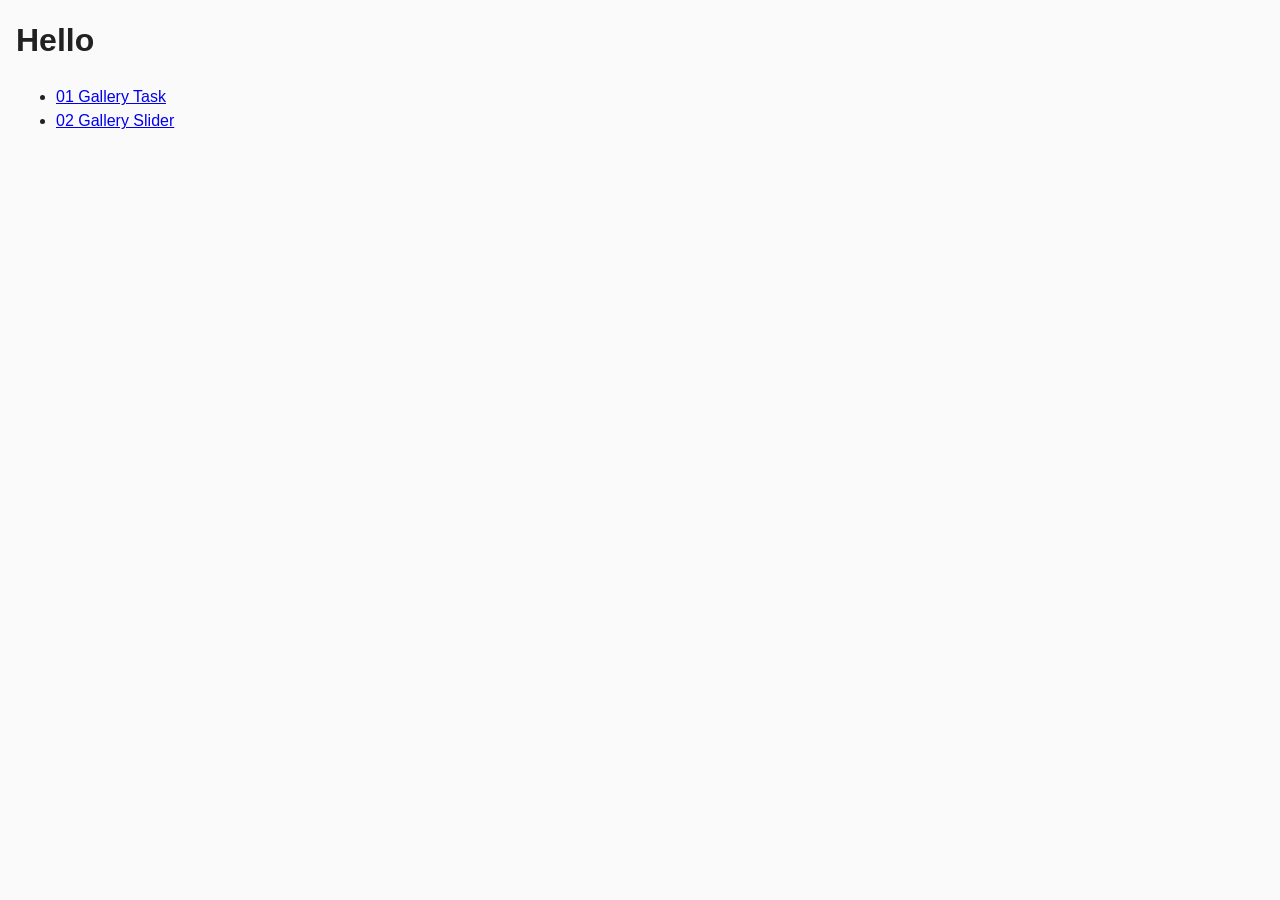
<file: index.html>
<html lang="en">
<head>
    <meta charset="UTF-8">
    <meta name="viewport" content="width=device-width, initial-scale=1.0">
    <title>Document</title>

    <link rel="stylesheet" href="css/common.css" />
</head>
<body>
    <h1>Hello</h1>
    <ul>
        <li><a href="01-gallery.html">01 Gallery Task</a></li>
        <li><a href="02-lightbox.html">02 Gallery Slider</a></li>
    </ul>
    
    
</body>
</html>
</file>
<file: css/common.css>
* {
    box-sizing: border-box;
  }
  
  body {
    margin: 16px;
    font-family: -apple-system, BlinkMacSystemFont, 'Segoe UI', Roboto, Oxygen,
      Ubuntu, Cantarell, 'Open Sans', 'Helvetica Neue', sans-serif;
    -webkit-font-smoothing: antialiased;
    -moz-osx-font-smoothing: grayscale;
    background-color: #fafafa;
    color: #212121;
    line-height: 1.5;
  }
  
  input {
    padding: 8px;
    font: inherit;
  }
  
  button {
    padding: 8px 12px;
    cursor: pointer;
  }
</file>
